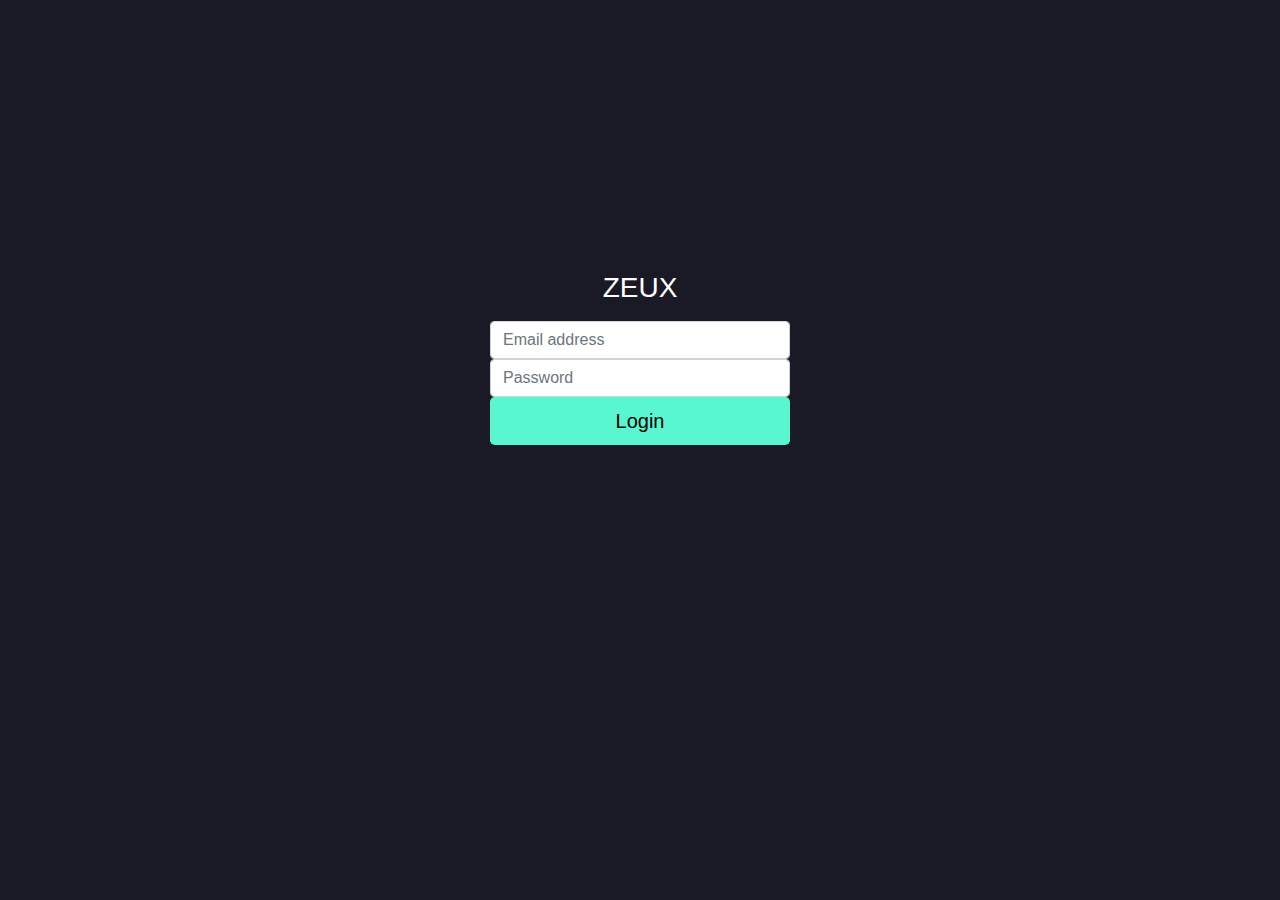
<file: ZeuxAngularJsWebApp/wwwroot/index.html>
<!DOCTYPE html>
<html ng-app="app">
<head>
    <link href="lib/twitter-bootstrap/css/bootstrap.min.css" rel="stylesheet" />

    <link href="app-content/app.css" rel="stylesheet" />
    <link href="lib/font-awesome/css/font-awesome.min.css" rel="stylesheet" />
</head>
<body>
    <ui-view></ui-view>

    <script src="lib/jquery/jquery.min.js"></script>
    <script src="lib/twitter-bootstrap/js/bootstrap.min.js"></script>
    <script src="lib/angular.js/angular.min.js"></script>
    <script src="lib/angular.js/angular-messages.min.js"></script>
    <script src="lib/angular-ui-router/angular-ui-router.min.js"></script>
    <script src="lib/ngStorage/ngStorage.min.js"></script>

    <script src="app.js"></script>
    <script src="app-services/authentication.service.js"></script>
    <script src="home/HomeController.js"></script>
    <script src="login/LoginController.js"></script>
</body>
</html>
</file>
<file: ZeuxAngularJsWebApp/wwwroot/app-content/app.css>
.balance-info-color {
    background-color: #1B1A27;
}
.header-nav-custom {
    background-color: #100f17b8 !important
}


.header-nav-item-active {
    border-bottom: 1px solid #58F7CF;
}

.earning-ballance {
    min-height: 235px;
    background-color: #1B1826;
}

.asset-div {
    max-height: 380px;
    overflow-y: scroll;
}

.footer-block {
    position: fixed;
    bottom: 0;
    width: 100%;
    height: 95px; /* Set the fixed height of the footer here */
    line-height: 50px; /* Vertically center the text there */
    background-color: #FAFAFC;
    z-index: 100000;
}

.footer-icon-icon {
    font-size: 2em;
}


.footer-icon-text {
    position: absolute;
    margin-top: 25px;
    margin-left: -35px;
}

.footer-nav > li {
    padding-left: 10px;
    padding-right: 10px;
}

.nav-block-top {
    background-color: #100f17b8
}

.active-nav-color {
    background-color: #121119eb;
}

.pointer {
    cursor: pointer;
}

.balance-info {
    padding-top: 150px;
}

    .balance-info h2, .balance-info p {
        color: #58F7CF;
    }

    .balance-info p {
        font-size: 1em;
    }

    .balance-info h3 {
        color: #fff;
    }

.sticky {
    z-index: 200;
    position: fixed;
    top: 97px;
    width: 100%;
    background-color: #fafafc;
}
.asset-item-li {
    border-left: 0;
    border-right: 0;
  
}

.sticky + .content {
    padding-top: 102px;
}
</file>
